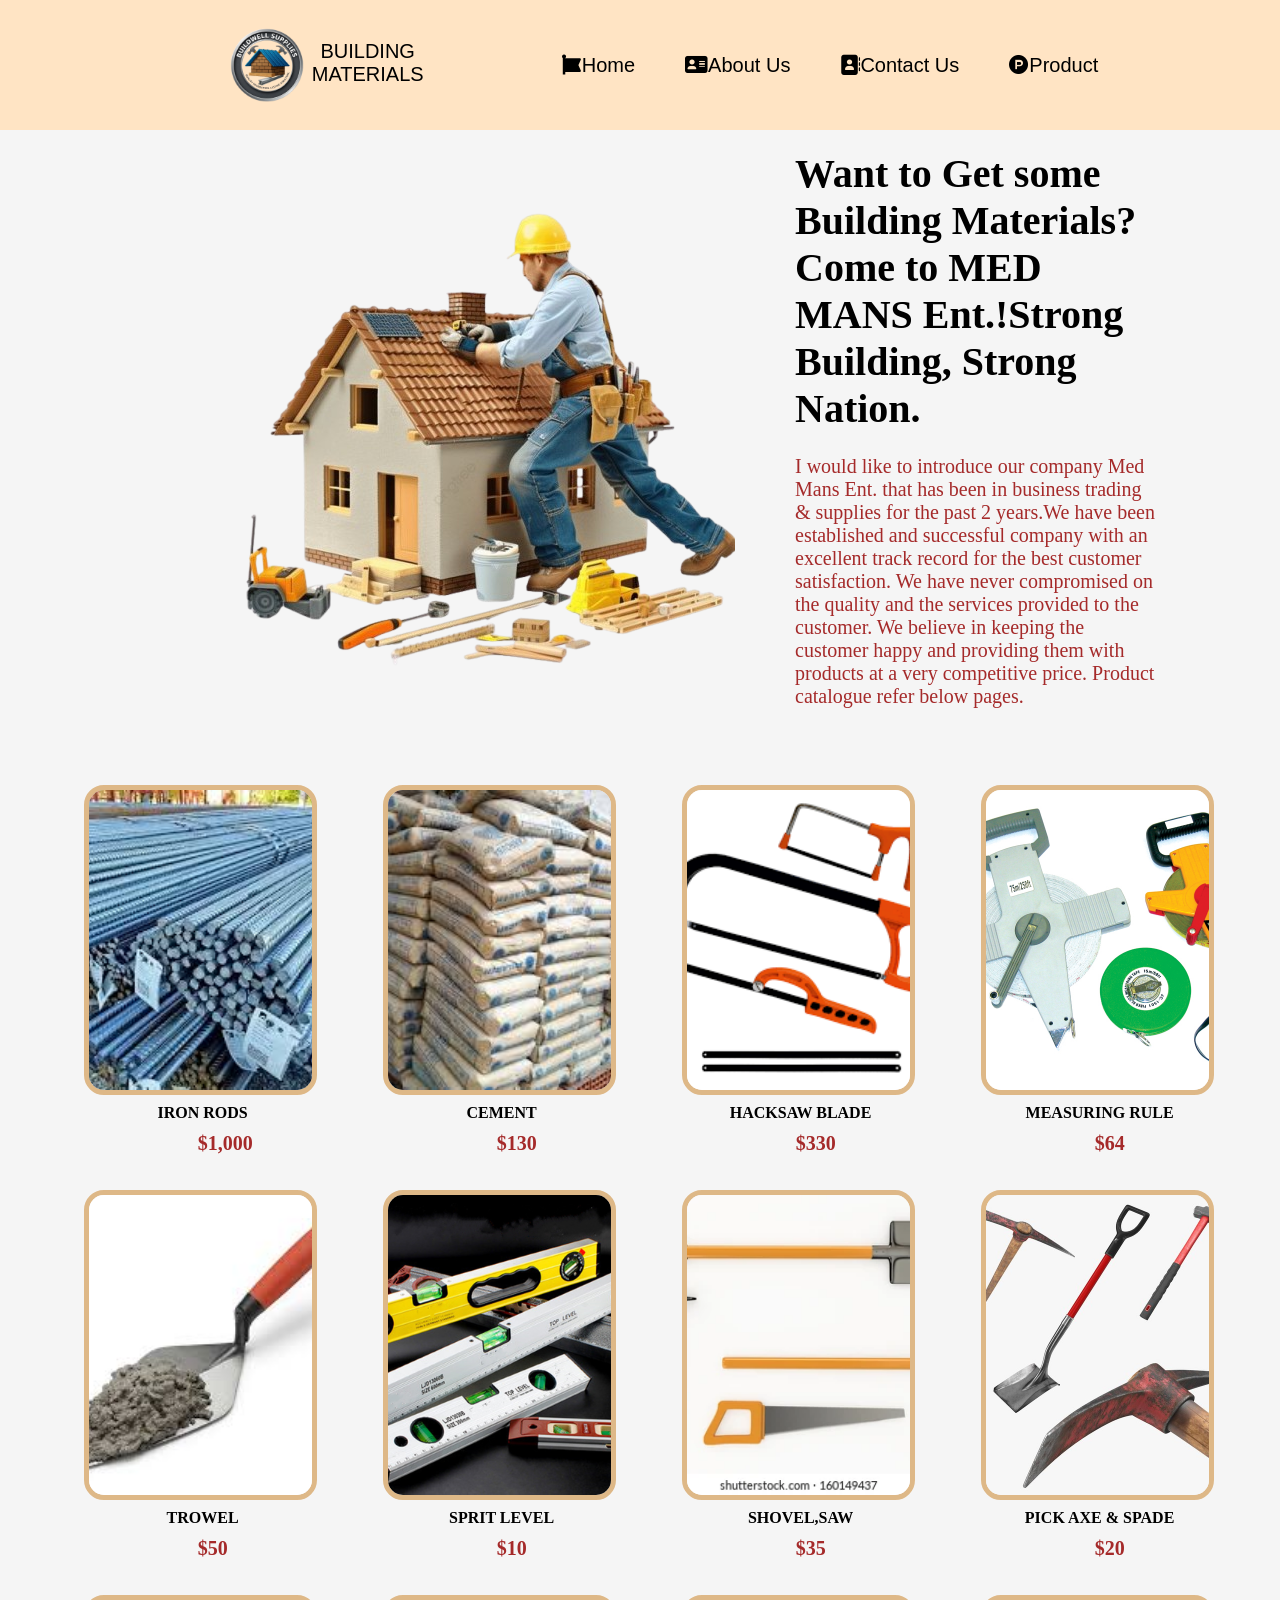
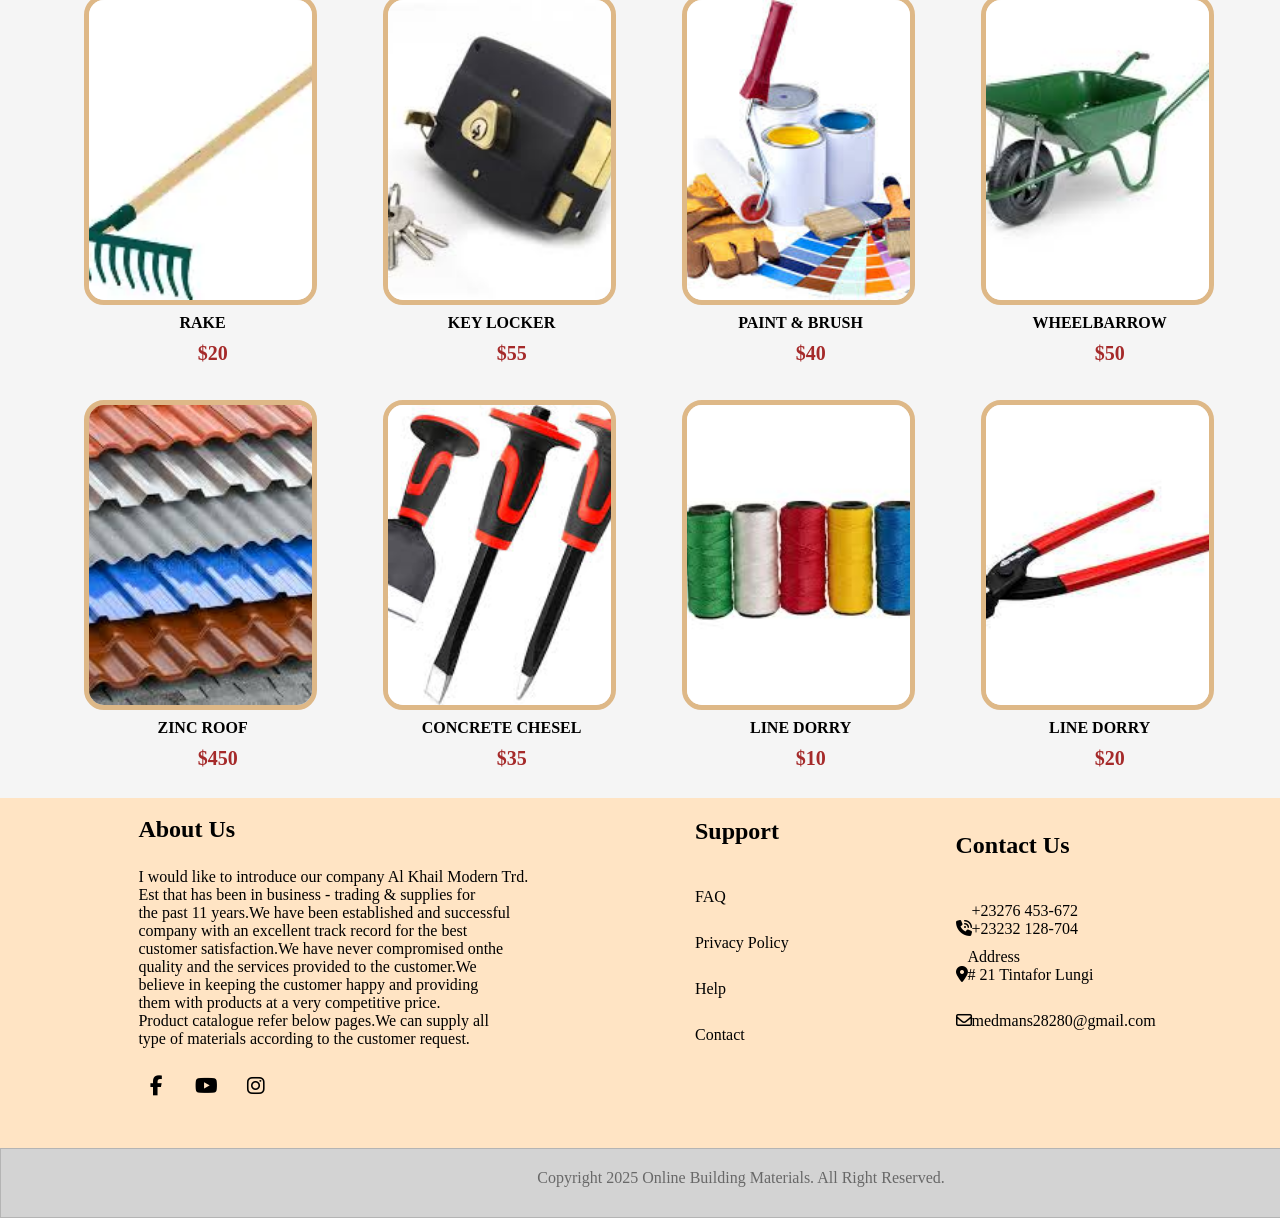
<file: index.html>
<!DOCTYPE html>
<html lang="en">
<head>
    <meta charset="UTF-8">
    <meta name="viewport" content="width=device-width, initial-scale=1.0">
    <title>My final Project</title>
    <link rel="stylesheet" href="https://cdnjs.cloudflare.com/ajax/libs/font-awesome/6.4.0/css/all.min.css" 
    integrity="sha512-iecdLmaskl7CVkqkXNQ/ZH/XLlvWZOJyj7Yy7tcenmpD1ypASozpmT/E0iPtmFIB46ZmdtAc9eNBvH0H/ZpiBw==" 
    crossorigin="anonymous" referrerpolicy="no-referrer" />
    <link rel="stylesheet" href="style.css">
</head>
<body>
   <header>
    <nav>
        <ul class="menu">
         <div class="logo">
            <img src="Gemini_Generated_Image_doea8bdoea8bdoea__1_-removebg-preview (1).png">
            <span class="span">BUILDING MATERIALS</p>
         </div>
            <li><a href="index.html"><i class="fa-brands fa-font-awesome"></i>Home</a></li>
            <li><a href="About.html"><i class="fa-solid fa-address-card"></i>About Us</a></li>
            <li><a href="Contact.html"><i class="fa-solid fa-address-book"></i>Contact Us</a></li>
            <li><a href="Product.html"><i class="fa-brands fa-product-hunt"></i>Product</a></li>
        </ul>
      </nav>
   </header>
    <!--my hero section-->
    <div class="container">
           <div class="med">
            <img src="building_1-removebg-preview.png">
           </div>
           <div class="mans">
            <h1>Want to Get some Building Materials?<br>Come to MED MANS Ent.!Strong<br>Building, Strong Nation.
            </h2>
            <br>
            <p style="color: brown;">I would like to introduce our company Med Mans Ent.
that has been in business trading & supplies
for the past 2 years.We have been established
and successful company with an excellent track
record for the best customer satisfaction.
We have never compromised on the quality and
the services provided to the customer. We
believe in keeping the customer happy and
providing them with products at a very competitive
price. Product catalogue refer below pages.</p>       
        </div> 
    </div>
    <br>
    <br>
    <br>
    <br>
    <!--This is my service-->
<section class="items">
   <div class="item">
      <img src="images/download (1).jpeg">
      <h4>IRON RODS</h4>
      <h5 class="price">$1,000</h5>
   </div>
      <div class="item">
      <img src="images/download (2).jpeg">
      <h4>CEMENT</h4>
      <h5 class="price">$130</h5>
   </div>
      <div class="item">
      <img src="images/hacksaw.png">
      <h4>HACKSAW BLADE</h4>
      <h5 class="price">$330</h5>
      </div>
   <div class="item">
      <img src="images/Tapes-_2.jpg">
      <h4>MEASURING RULE</h4>
      <h5 class="price">$64</h5>
   </div>
    <div class="item">
      <img src="images/images (3).jpeg">
      <h4>TROWEL</h4>
      <h5 class="price">$50</h5>
   </div>
    <div class="item">
      <img src="images/sprit level.jpg">
      <h4>SPRIT LEVEL</h4>
      <h5 class="price">$10</h5>
   </div>
    <div class="item">
      <img src="images/1.webp">
      <h4>SHOVEL,SAW</h4>
      <h5 class="price">$35</h5>
   </div>
    <div class="item">
      <img src="images/2.jpg">
      <h4>PICK AXE & SPADE</h4>
      <h5 class="price">$20</h5>
   </div>
    <div class="item">
      <img src="images/download.webp">
      <h4>RAKE</h4>
      <h5 class="price">$20</h5>
   </div>
    <div class="item">
      <img src="images/key locker.jpeg">
      <h4>KEY LOCKER</h4>
      <h5 class="price">$55</h5>
   </div>
    <div class="item">
      <img src="images/paint and brush.jpeg">
      <h4>PAINT & BRUSH</h4>
      <h5 class="price">$40</h5>
   </div>
    <div class="item">
      <img src="images/wheelbarrow.jpeg">
      <h4>WHEELBARROW</h4>
      <h5 class="price">$50</h5>
   </div>
    <div class="item">
      <img src="images/zinc roof.jpeg">
      <h4>ZINC ROOF</h4>
      <h5 class="price">$450</h5>
   </div>
    <div class="item">
      <img src="images/concrete chesel.jpeg">
      <h4>CONCRETE CHESEL</h4>
      <h5 class="price">$35</h5>
   </div>

   <div class="item">
      <img src="images/line dorry.jpeg">
      <h4>LINE DORRY</h4>
      <h5 class="price">$10</h5>
   </div>
   <div class="item">
      <img src="images/images (2).jpeg">
      <h4>LINE DORRY</h4>
      <h5>$20</h5>
</section>
<br>
<!-- THis is my footer section-->
     <footer>
    <!--first section in the footer-->
<div class="footer">
  <div class="container">
    <div class="section">
      <br>
      <h2>About Us</h2>
      <p>I would like to introduce our company Al Khail Modern Trd.<br>
         Est that has been in business - trading & supplies for<br> 
         the past 11 years.We have been established and successful<br> 
         company with an excellent track record for the best <br>
         customer satisfaction.We have never compromised onthe<br> 
         quality and the services provided to the customer.We<br>
         believe in keeping the customer happy and providing<br> 
         them with products at a very competitive price. <br>
         Product catalogue refer below pages.We can supply all<br> 
         type of materials according to the customer request.</p>
      <ul class="sci">
         <li><a href="#"><i class="fa-brands fa-facebook-f"></i></a></li>
         <li><a href="#"><i class="fa-brands fa-youtube"></i></a></li>
         <li><a href="#"><i class="fa-brands fa-instagram"></i></a></li>
      </ul>
    </div>
   <div class="sec">
      <h2>Support</h2>
      <br>
      <ul>
         <li><a href="#">FAQ </a></li><br>
         <li><a href="#">Privacy Policy</a></li><br>
         <li><a href="#">Help</a></li><br>
         <li><a href="#">Contact</a></li>
      </ul>
   </div>
    <div class="sec contact">
       <h2>Contact Us</h2>
       <br>
       <ul class="infor">
         <li>
            <span><i class="fa-solid fa-phone-volume"></i></span><a href="#">+23276 453-672<br>+23232 128-704</a>
         </li>
          <li>
         <span><i class="fa-solid fa-location-dot"></i><a href="#">Address<br># 21 Tintafor Lungi</a></span>
         </li>
         <br>
         <li>
            <span><i class="fa-regular fa-envelope"></i></span><a href="#">medmans28280@gmail.com</a>
         </li>

       </ul>
    </div>

  </div>
</div>
  </footer>
  
  <div class="copyrightText">
   <p> Copyright 2025 Online Building Materials. All Right Reserved.</p>
  </div>
</body>
</html>
</file>
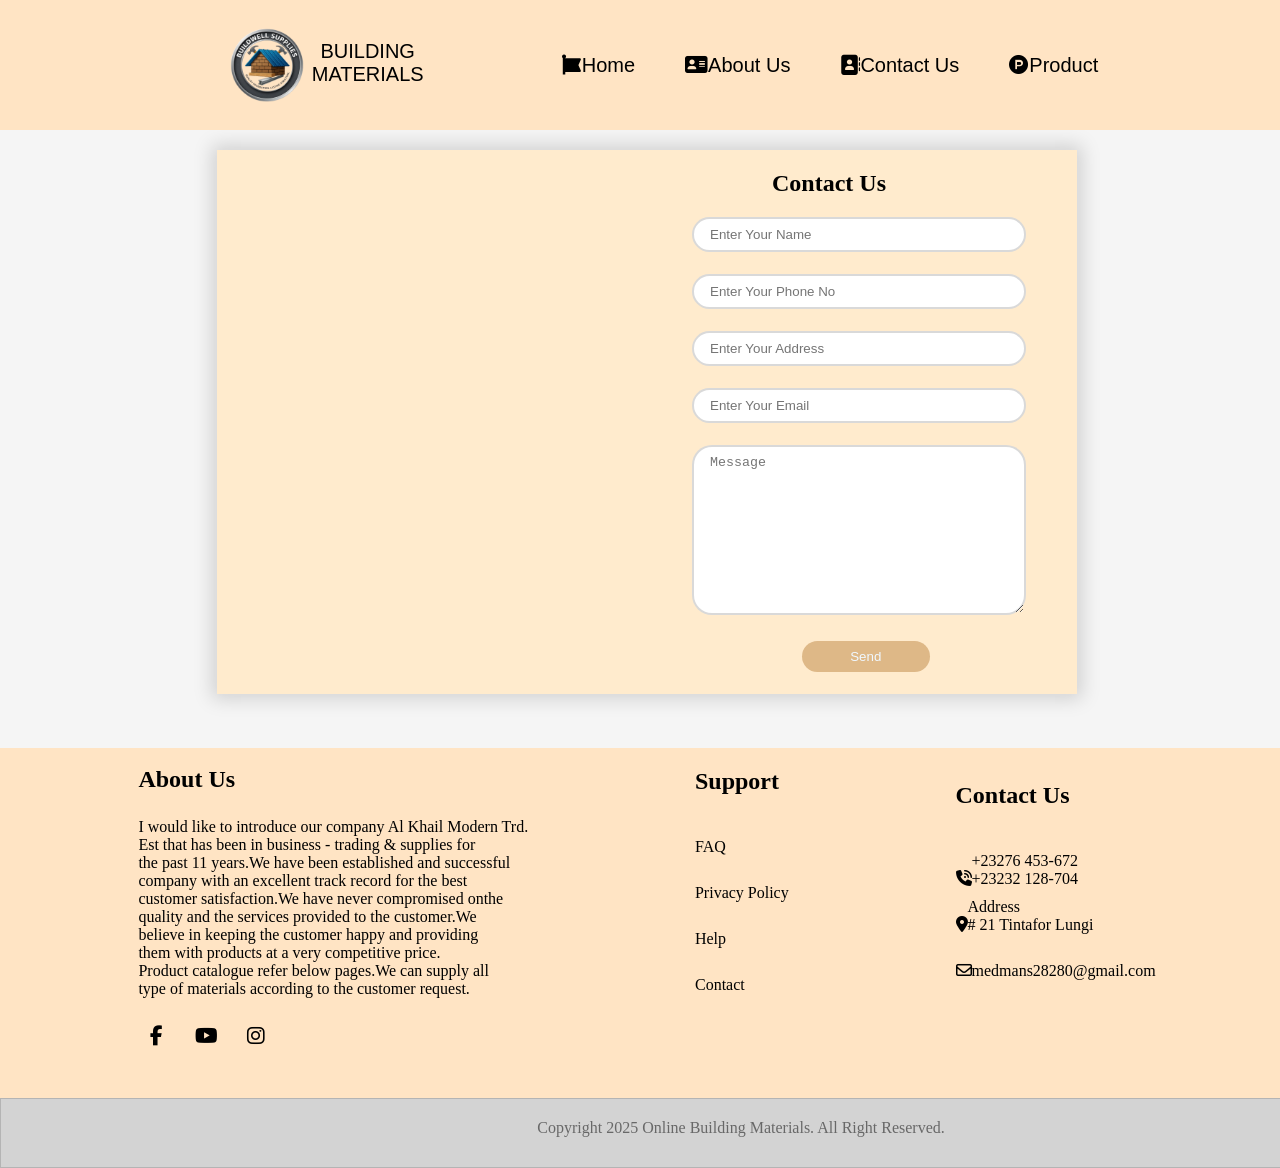
<file: contact.html>
<!DOCTYPE html>
<html lang="en">
<head>
    <meta charset="UTF-8">
    <meta name="viewport" content="width=device-width, initial-scale=1.0">
    <title>My final Project</title>
    <link rel="stylesheet" href="https://cdnjs.cloudflare.com/ajax/libs/font-awesome/6.4.0/css/all.min.css" 
    integrity="sha512-iecdLmaskl7CVkqkXNQ/ZH/XLlvWZOJyj7Yy7tcenmpD1ypASozpmT/E0iPtmFIB46ZmdtAc9eNBvH0H/ZpiBw==" 
    crossorigin="anonymous" referrerpolicy="no-referrer" />
    <link rel="stylesheet" href="style.css">
</head>
 <body>
    <header>
     <nav>
        <ul class="menu">
        <div class="logo">
         <img src="Gemini_Generated_Image_doea8bdoea8bdoea__1_-removebg-preview (1).png">
         <span class="span">BUILDING MATERIALS</span>
      </div>
           <li><a href="index.html"><i class="fa-brands fa-font-awesome"></i>Home</a></li>
            <li><a href="About.html"><i class="fa-solid fa-address-card"></i>About Us</a></li>
            <li><a href="Contact.html"><i class="fa-solid fa-address-book"></i>Contact Us</a></li>
            <li><a href="Product.html"><i class="fa-brands fa-product-hunt"></i>Product</a></li> 
        </ul>
      </nav>
    </header>


 <div class="container">
   <div class="contact-box">
   <div class="left">
    <iframe src="https://www.google.com/maps/embed?pb=!1m18!1m12!1m3!1d3944.631830024783!2d-13.218140627112374!3d8.631297995091897!2m3!1f0!2f0!3f0!3m2!1i1024!2i768!4f13.1!3m3!1m2!1s0xf04bfa16954f66f%3A0x40b0dfcecddb23e7!2sMariatu%20Street!5e0!3m2!1sen!2ssl!4v1762425110120!5m2!1sen!2ssl"style="border:0;"
     allowfullscreen="" loading="lazy" referrerpolicy="no-referrer-when-downgrade">
    </iframe>
   </div>
   <div class="right">
      <h2>Contact Us</h2>
      <form method="POST" action="https://formsubmit.co/medmans28280@gmail.com">
       <input name="name" type="text" class="field" placeholder="Enter Your Name" required/>
       <input name="number" type="text" class="field" placeholder="Enter Your Phone No" required/>
       <input name="address" type="text" class="field" placeholder="Enter Your Address" required/>
       <input name="email" type="text" class="field" placeholder="Enter Your Email" required/>
       <textarea name="message" placeholder="Message" class="field"></textarea>
       <button type="submit" class="btn">Send</button>
      </form>
   </div>
   </div>
 </div>
<br>
<br>
<br>


 <footer>
    <!--first section in the footer-->
<div class="footer">
  <div class="container">
    <div class="section">
      <br>
      <h2>About Us</h2>
      <p>I would like to introduce our company Al Khail Modern Trd.<br>
         Est that has been in business - trading & supplies for<br> 
         the past 11 years.We have been established and successful<br> 
         company with an excellent track record for the best <br>
         customer satisfaction.We have never compromised onthe<br> 
         quality and the services provided to the customer.We<br>
         believe in keeping the customer happy and providing<br> 
         them with products at a very competitive price. <br>
         Product catalogue refer below pages.We can supply all<br> 
         type of materials according to the customer request.</p>
      <ul class="sci">
         <li><a href="#"><i class="fa-brands fa-facebook-f"></i></a></li>
         <li><a href="#"><i class="fa-brands fa-youtube"></i></a></li>
         <li><a href="#"><i class="fa-brands fa-instagram"></i></a></li>
      </ul>
    </div>
   <div class="sec">
      <h2>Support</h2>
      <br>
      <ul>
         <li><a href="#">FAQ </a></li><br>
         <li><a href="#">Privacy Policy</a></li><br>
         <li><a href="#">Help</a></li><br>
         <li><a href="#">Contact</a></li>
      </ul>
   </div>
    <div class="sec contact">
       <h2>Contact Us</h2>
       <br>
       <ul class="infor">
         <li>
            <span><i class="fa-solid fa-phone-volume"></i></span><a href="#">+23276 453-672<br>+23232 128-704</a>
         </li>
          <li>
         <span><i class="fa-solid fa-location-dot"></i><a href="#">Address<br># 21 Tintafor Lungi</a></span>
         </li>
         <br>
         <li>
            <span><i class="fa-regular fa-envelope"></i></span><a href="#">medmans28280@gmail.com</a>
         </li>

       </ul>
    </div>

  </div>
</div>
  </footer>
  
  <div class="copyrightText">
   <p> Copyright 2025 Online Building Materials. All Right Reserved.</p>
  </div>
 </body>
</html>
</file>
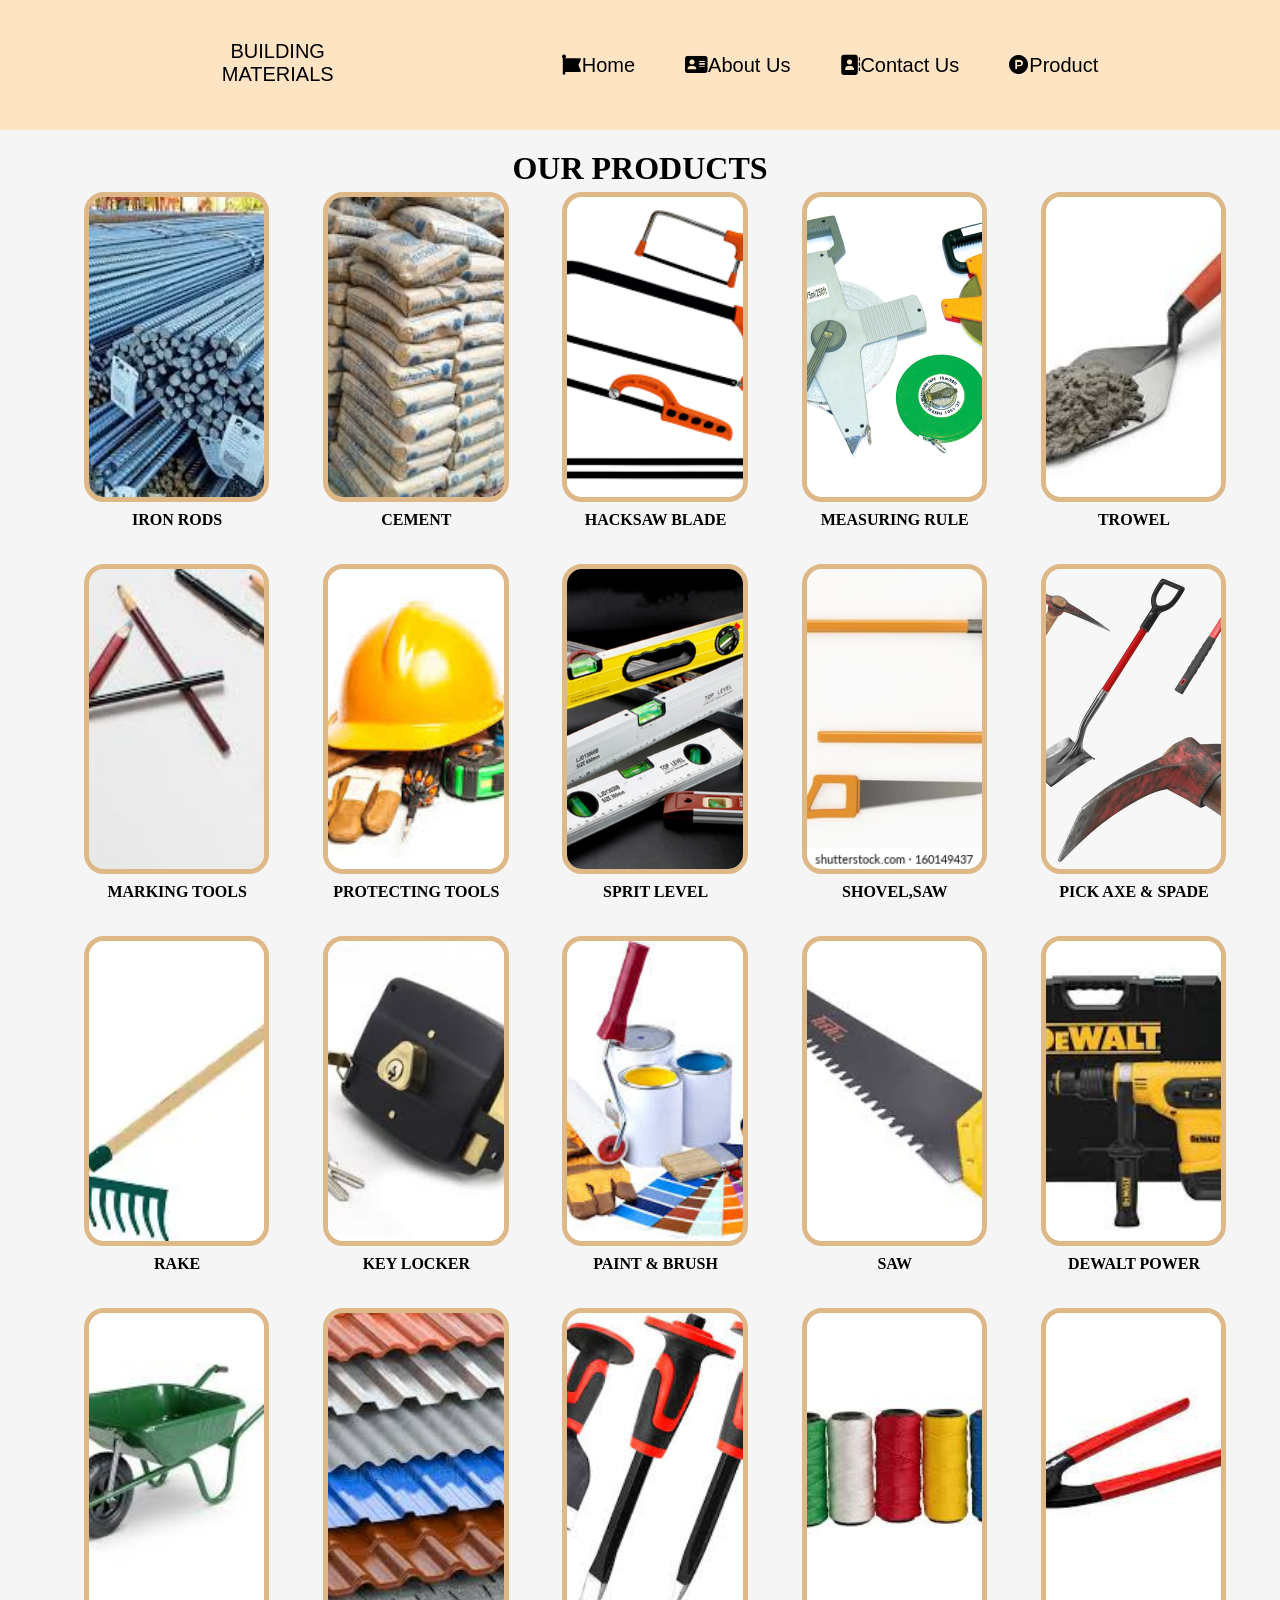
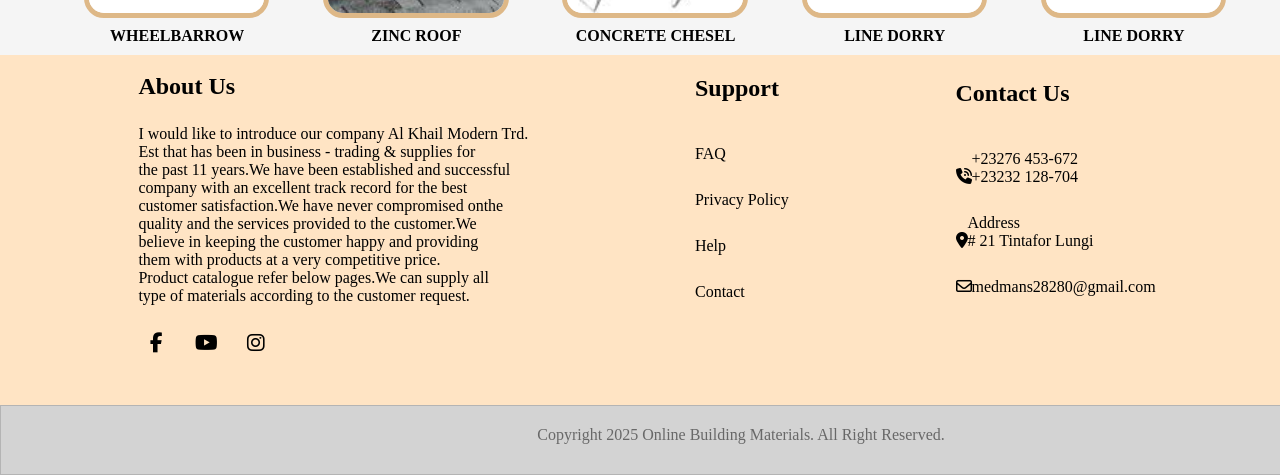
<file: product.html>
<!DOCTYPE html>
<html lang="en">
<head>
    <meta charset="UTF-8">
    <meta name="viewport" content="width=device-width, initial-scale=1.0">
    <title>My final Project</title>
    <link rel="stylesheet" href="https://cdnjs.cloudflare.com/ajax/libs/font-awesome/6.4.0/css/all.min.css" 
    integrity="sha512-iecdLmaskl7CVkqkXNQ/ZH/XLlvWZOJyj7Yy7tcenmpD1ypASozpmT/E0iPtmFIB46ZmdtAc9eNBvH0H/ZpiBw==" 
    crossorigin="anonymous" referrerpolicy="no-referrer" />
    <link rel="stylesheet" href="style.css">
</head>
<body>
 <header>
    <nav>
        <ul class="menu">
        <div class="logo">
            <span class="span">BUILDING MATERIALS</span>
        </div>
            <li><a href="index.html"><i class="fa-brands fa-font-awesome"></i>Home</a></li>
            <li><a href="About.html"><i class="fa-solid fa-address-card"></i>About Us</a></li>
            <li><a href="Contact.html"><i class="fa-solid fa-address-book"></i>Contact Us</a></li>
            <li><a href="Product.html"><i class="fa-brands fa-product-hunt"></i>Product</a></li>
        </ul>
     </nav>
     </header>
 <h1 class="prod"> OUR PRODUCTS</h1>
 <!--This is my service-->
<section class="items-1">
   <div class="item-2">
      <img src="images/download (1).jpeg">
      <h4>IRON RODS</h4>
   </div>
      <div class="item">
      <img src="images/download (2).jpeg">
      <h4>CEMENT</h4>
   </div>
      <div class="item">
      <img src="images/hacksaw.png">
      <h4>HACKSAW BLADE</h4>
      </div>
   <div class="item">
      <img src="images/Tapes-_2.jpg">
      <h4>MEASURING RULE</h4>
   </div>
    <div class="item">
      <img src="images/images (3).jpeg">
      <h4>TROWEL</h4>
   </div>
   <div class="item">
      <img src="images/MARKING TOOLS.jpeg">
      <h4>MARKING TOOLS</h4>
      </div>
   <div class="item">
      <img src="images/EGU 1.jpeg">
      <h4>PROTECTING TOOLS</h4>
   </div>
    <div class="item">
      <img src="images/sprit level.jpg">
      <h4>SPRIT LEVEL</h4>
   </div>
    <div class="item">
      <img src="images/1.webp">
      <h4>SHOVEL,SAW</h4>  
   </div>
    <div class="item">
      <img src="images/2.jpg">
      <h4>PICK AXE & SPADE</h4>
   </div>
    <div class="item">
      <img src="images/download.webp">
      <h4>RAKE</h4>
      
   </div>
    <div class="item">
      <img src="images/key locker.jpeg">
      <h4>KEY LOCKER</h4>
   </div>
    <div class="item">
      <img src="images/paint and brush.jpeg">
      <h4>PAINT & BRUSH</h4>
   </div>
       <div class="item">
      <img src="images/SAW.jpeg">
      <h4>SAW</h4>
   </div>
       <div class="item">
      <img src="images/DEWALT POWER.jpeg">
      <h4>DEWALT POWER</h4>
   </div>
    <div class="item">
      <img src="images/wheelbarrow.jpeg">
      <h4>WHEELBARROW</h4>
   </div>
    <div class="item">
      <img src="images/zinc roof.jpeg">
      <h4>ZINC ROOF</h4>
   </div>
    <div class="item">
      <img src="images/concrete chesel.jpeg">
      <h4>CONCRETE CHESEL</h4>
   </div>
   <div class="item">
      <img src="images/line dorry.jpeg">
      <h4>LINE DORRY</h4>
   </div>
   <div class="item">
      <img src="images/images (2).jpeg">
      <h4>LINE DORRY</h4>
</section>
 <!-- THis is my footer section-->
     <footer>
    <!--first section in the footer-->
<div class="footer">
  <div class="container">
    <div class="section">
      <br>
      <h2>About Us</h2>
      <p>I would like to introduce our company Al Khail Modern Trd.<br>
         Est that has been in business - trading & supplies for<br> 
         the past 11 years.We have been established and successful<br> 
         company with an excellent track record for the best <br>
         customer satisfaction.We have never compromised onthe<br> 
         quality and the services provided to the customer.We<br>
         believe in keeping the customer happy and providing<br> 
         them with products at a very competitive price. <br>
         Product catalogue refer below pages.We can supply all<br> 
         type of materials according to the customer request.</p>
      <ul class="sci">
         <li><a href="#"><i class="fa-brands fa-facebook-f"></i></a></li>
         <li><a href="#"><i class="fa-brands fa-youtube"></i></a></li>
         <li><a href="#"><i class="fa-brands fa-instagram"></i></a></li>
      </ul>
    </div>
   <div class="sec">
      <h2>Support</h2>
      <br>
      <ul>
         <li><a href="#">FAQ </a></li><br>
         <li><a href="#">Privacy Policy</a></li><br>
         <li><a href="#">Help</a></li><br>
         <li><a href="#">Contact</a></li>
      </ul>
   </div>
    <div class="sec contact">
       <h2>Contact Us</h2>
       <br>
       <ul class="infor">
         <li>
            <span><i class="fa-solid fa-phone-volume"></i></span><a href="#">+23276 453-672<br>+23232 128-704</a>
         </li><br>
         <li>
         <span><i class="fa-solid fa-location-dot"></i><a href="#">Address<br># 21 Tintafor Lungi</a></span>
         </li>
         <br>
         <li>
            <span><i class="fa-regular fa-envelope"></i></span><a href="#">medmans28280@gmail.com</a>

         </li>

       </ul>
    </div>

  </div>
</div>
  </footer>
  
  <div class="copyrightText">
   <p> Copyright 2025 Online Building Materials. All Right Reserved.</p>
  </div>
</body>
</html>
</file>
<file: style.css>
*{
  padding: 0; 
  margin: 0;
} 

body{
background-color: whitesmoke;
padding-top: 150px;
}

header {
position: fixed;
top: 0;
width: 100%;
z-index: 999;
} 

.menu {
background-color: bisque;
width: 100%;
height: 90px;
display: flex;
justify-content: center;
align-items: center;
padding: 20px;
font-size: 20px;
font-family: Arial, Helvetica, sans-serif;
gap: 50px;
margin-left: auto;
}  

.menu li {
  list-style: none;
}  

.menu li a:hover {
  color: green;
}   

.menu li a {
  text-decoration: none;
  color: black;
  text-transform: capitalize;
  align-items: center;
  align-content: all;
}  

.text { 
  font-size: 20px;
  color: black;
}  

.menu li a img{ 
 align-content: center;
 color: black;
}  

.logo { 
  height: 90px;
  width: 90px;
  display:flex;
  margin-right: 200px;
  text-align: center;
  justify-content: space-between;
}  

.span { 
  display: flex;
  justify-items: right;
  margin-top: 20px;
  font-weight: 400px;
}  


.container { 
  padding: 0 15px;
  flex-wrap: wrap;
  display: flex;
  align-items: center;
  justify-content: space-around;
  gap: 10rem;
  justify-content: center;

}
.med {
  width: 100%;
  max-width: 400px;
  object-fit: cover;
  vertical-align: middle;
  margin-left: 100px;
} 

.med:hover {
transform: scale(1.2);
}

.mans { 
  color: black;
  flex: 1;
  font-size: 20px;
} 
  
.items {
  display: grid;
  grid-template-columns: repeat(4,1fr);
  padding: 5px 20px ;
  grid-column-gap: 20px;
  grid-row-gap: 30px;
  margin-left: 5%;
}

.items-1 {
  display: grid;
  grid-template-columns: repeat(5,1fr);
  padding: 5px 20px ;
  grid-column-gap: 20px;
  grid-row-gap: 30px;
  margin-left: 5%;
}


.item img {
  width: 80%;
  height: 300px;
  object-fit: cover;
  cursor: pointer;
  transition: 0.2s ease;
  border-radius: 20px;
  border: 5px solid burlywood;
  border-bottom-style: 5px solid burlywood;
}

.item img:hover {
transform: scale(1.04);
}

.item h4 {
  padding: 5px;
  text-align: center;
  margin-right: 15%;
}

.item-2 img {
  width: 80%;
  height: 300px;
  object-fit: cover;
  cursor: pointer;
  transition: 0.2s ease;
  border-radius: 20px;
  border: 5px solid burlywood;
  border-bottom-style: 5px solid burlywood;
}

.item-2 img:hover {
transform: scale(1.04);
}

.item-2 h4 {
  padding: 5px;
  text-align: center;
  margin-right: 15%;
}

.prod {
text-align: center;
}

.item h5 {
  padding: 5px 30px;
  border: none;
  color: brown;
  outline: none;
  cursor: pointer;
  border-radius: 5px;
  font-size: 20px;
  display: block;
  transition: 0.2s all;
  margin-left: 30%;
}

.item h5:hover {
  transform: scale(1.08);
}

.footer { 
  color: #d3d3d3; ; 
  background-color: bisque;
  width: 100%;
  height: 350px;
  position: relative;
}

.container{
  display: grid;
  grid-template-columns: 2fr 1fr 1fr 1fr;
  grid: gap 20px;
  margin-left: 120px;
  justify-content: center;
}

.section h2 {
position: relative;
color: black;
font-weight: 600px;
margin-bottom: 15px;
}
.section p {
  color: black;
}

.sec h2 {
position: relative;
color: black;
font-weight: 600px;
margin-bottom: 15px;
}
.sec ul {
position: relative;
color: black;
font-weight: 600px;
margin-bottom: 15px;
}

.section p {
  color: black;
}
section h2 {
position: relative;
color: black;
font-weight: 600px;
margin-bottom: 15px;
}

.sci {
  margin-top: 20px;
  display: grid;
  grid-template-columns: repeat(4,50px);
}
.sci li {
  list-style: none;
}

.sci li a {
  display: inline-block;
  width: 36px;
  height: 36px;
  display: grid;
  justify-content: center;
  align-content: center;
  text-decoration: none;
}

.sci li a i{
  color: black;
  font-size: 20px;
}

.sec{
  position: relative;
  margin-bottom: 15px;
}

.sec h2{
padding-top: -30%;
}

.sec ul li{
  list-style: none;
}
.sec ul li a{
  color: black;
  text-decoration: none;
  margin-bottom: 10px;
  display: inline-block;
}

.copyrightText {
  width: 100%;
  background: #d3d3d3;
  padding: 20px 100px 30px;
  text-align: center;
  color: #686868;
  border: 1px solid rgba(0, 0, 0, 0.15);
}

.sci-1 {
    display: flex;
    flex-wrap: wrap;
    font-size: 30px;
    flex-direction: column;
    margin-left: 50px;
}

.sci-1 p {
    display: flex;
    flex-wrap: wrap;
    font-size: 30px;
}

.sci-1 h2 {
    display: flex;
    flex-wrap: wrap;
    color: brown;
}

.sci-2 {
    display: flex;
    flex-wrap: wrap;
    font-size: 30px;
    flex-direction: column;
    margin-left: 50px;
}

.sci-2 h2 {
    display: flex;
    flex-wrap: wrap;
    color: brown;
}

.ib {
    display: flex;
    flex-wrap: wrap;
    font-size: 30px;
    flex-direction: row;
    margin-top: 40px;
}

.menu h1 {
    display: flex;
    justify-content: center;
    flex-wrap: wrap;
    color: black;
    margin-top: 30px;
    z-index: 999;
    margin-right: 50%;
    font-weight: 20px;
    font-size: 50px;
}

.container {
  position: relative;
  width: 80%;
  height: 30%;
  display: flex;
  flex-wrap: wrap;
  justify-content: space-around;
  align-items: center;
}

.contact-box {
  max-width: 860px;
  display: grid;
  grid-gap: 10px;
  justify-content: center;
  grid-template-columns: repeat(2, 1fr);
  background-color: blanchedalmond;
  box-shadow: 0px 0px 18px 5px rgba(0, 0, 0, 0.15);
}

.contact-in {
  padding: 40px 30px;
}

.left iframe {
 padding: 10px 10px;
 width: 100%;
 height: 520px;
}

h2 {
  position: relative;
  padding: 0 0 10px;
  margin-bottom: 10px;
}

h2::after {
  position: absolute;
  left: 50%;
  height: 5px;
  bottom: 0;
  transform: translateX(-50%);
  border-radius: 5px;
  background-color: #686868;
}

.field {
  width: 70%;
  margin-bottom: 22px;
  outline: none;
   padding: 0.5rem 1rem;
  border: 2px solid rgba(0, 0, 0, 0.15);
  transition: 0.3s;
  margin-left: 40px;
  border-radius: 20px;
}

.right h2 {
  margin-top: 20px;
  margin-left: 120px;
}

.field:hover {
  background-color: burlywood;
}

textarea {
min-height: 150px;
}

.btn {
  width: 30%;
  padding: 0.5rem 1rem;
  background: burlywood;
  color: aliceblue;
  border: none;
  outline: none;
  cursor: pointer;
  transition: 0.3s;
  margin-left: 150px;
  border-radius: 20px;
  margin-bottom: 20px;
}

.btn:hover {
  background:green ;
}

.field:focus {
  border: 2px solid black;
  background: burlywood;
}

 

@media screen and (max-width: 768px){
  .items{ grid-template-columns: repeat(1,1fr);
}
}

@media screen and (max-width:768px){
  .items{ grid-template-columns: repeat(1,1fr);
}
}


@media (max-width: 768px) {
    .menu .footer .mans .container header {
        display: none; /* hide menu on small screens */
    }
}

@media (max-width: 480px) {
    .med .field{
        padding: 60px 15px;
    }
}
</file>
